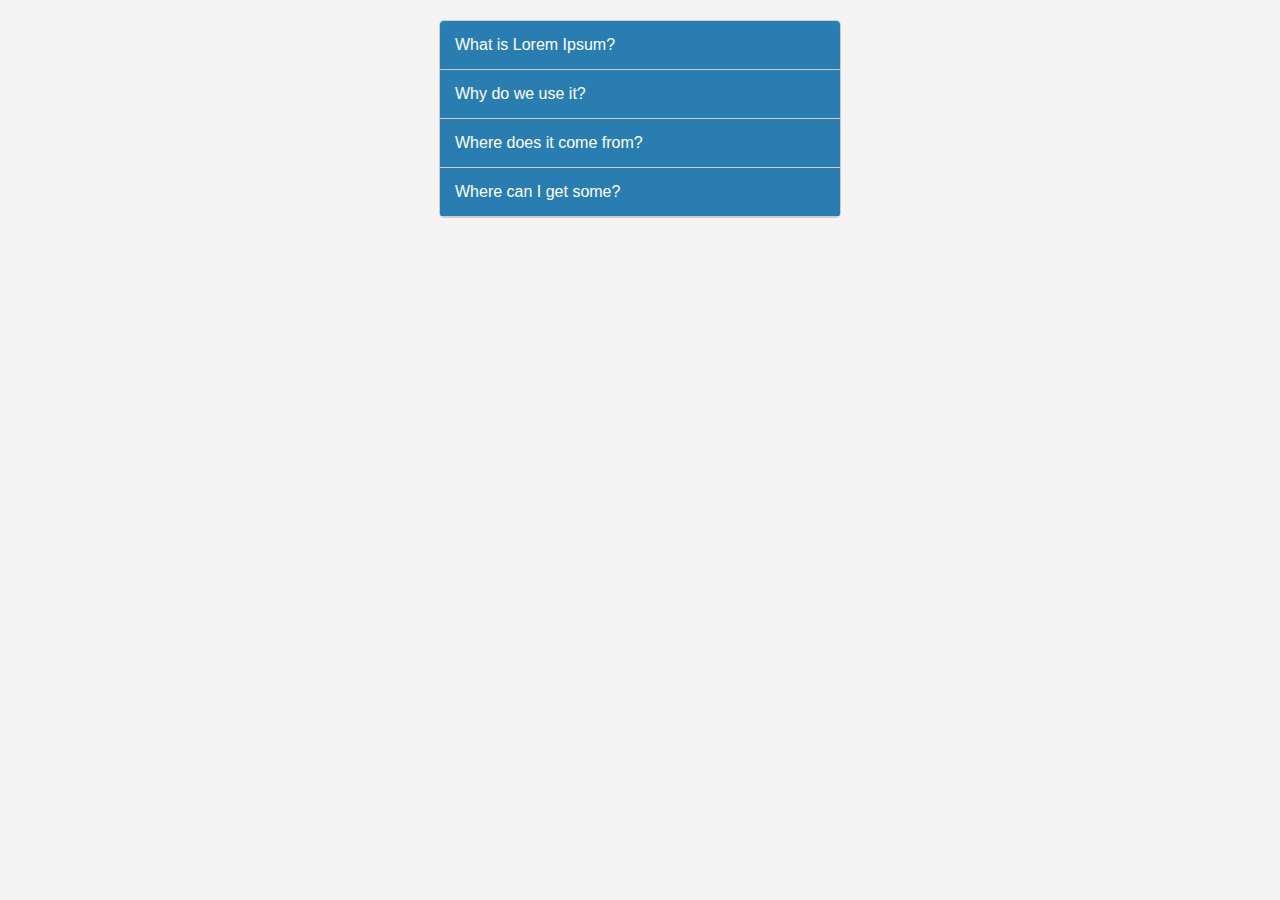
<file: index3.html>
<!DOCTYPE html>
<html lang="en">
<head>
    <meta charset="UTF-8">
    <meta name="viewport" content="width=device-width, initial-scale=1.0">
    <title>Accordion Example</title>
    <link rel="stylesheet" href="style3.css">
</head>
<body>
    <div class="accordion">
        <div class="accordion-item">
            <div class="accordion-header">What is Lorem Ipsum?</div>
            <div class="accordion-content">
                Lorem Ipsum is simply dummy text of the printing and typesetting industry.
            </div>
        </div>
        <div class="accordion-item">
            <div class="accordion-header">Why do we use it?</div>
            <div class="accordion-content">
                It is a long established fact that a reader will be distracted by the readable content of a page when looking at its layout.
            </div>
        </div>
        <div class="accordion-item">
            <div class="accordion-header">Where does it come from?</div>
            <div class="accordion-content">
                Contrary to popular belief, Lorem Ipsum is not simply random text. It has roots in a piece of classical Latin literature.
            </div>
        </div>
        <div class="accordion-item">
            <div class="accordion-header">Where can I get some?</div>
            <div class="accordion-content">
                There are many variations of passages of Lorem Ipsum available, but the majority have suffered alteration in some form.
            </div>
        </div>
    </div>
    <script src="main3.js"></script>
</body>
</html>
</file>
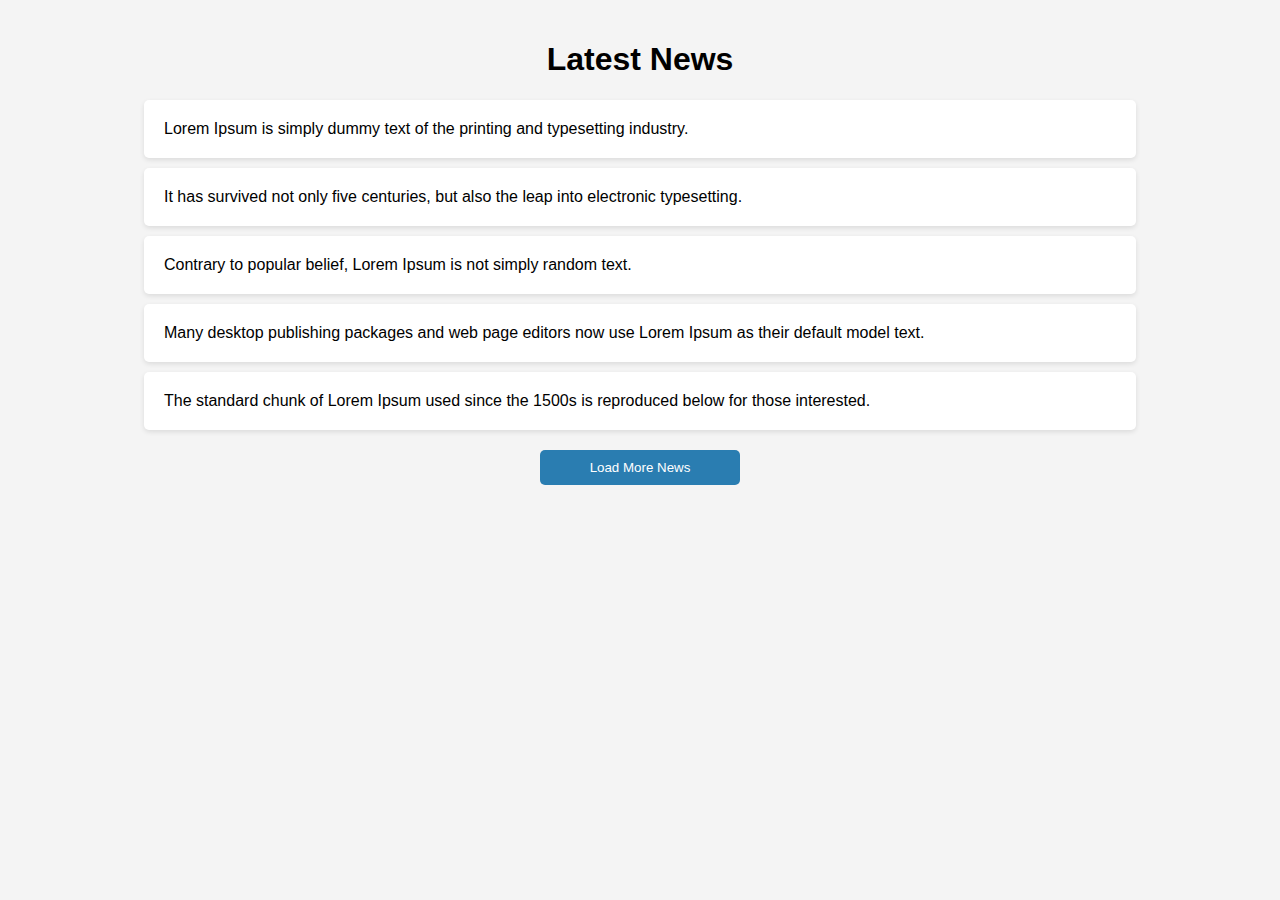
<file: index4.html>
<!DOCTYPE html>
<html lang="en">
<head>
    <meta charset="UTF-8">
    <meta name="viewport" content="width=device-width, initial-scale=1.0">
    <title>News Feed</title>
    <link rel="stylesheet" href="style4.css">
</head>
<body>
    <div class="news-container">
        <h1>Latest News</h1>
        <ul id="news-list">
            
        </ul>
        <button id="load-more">Load More News</button>
    </div>
    <script src="main4.js"></script>
</body>
</html>
</file>
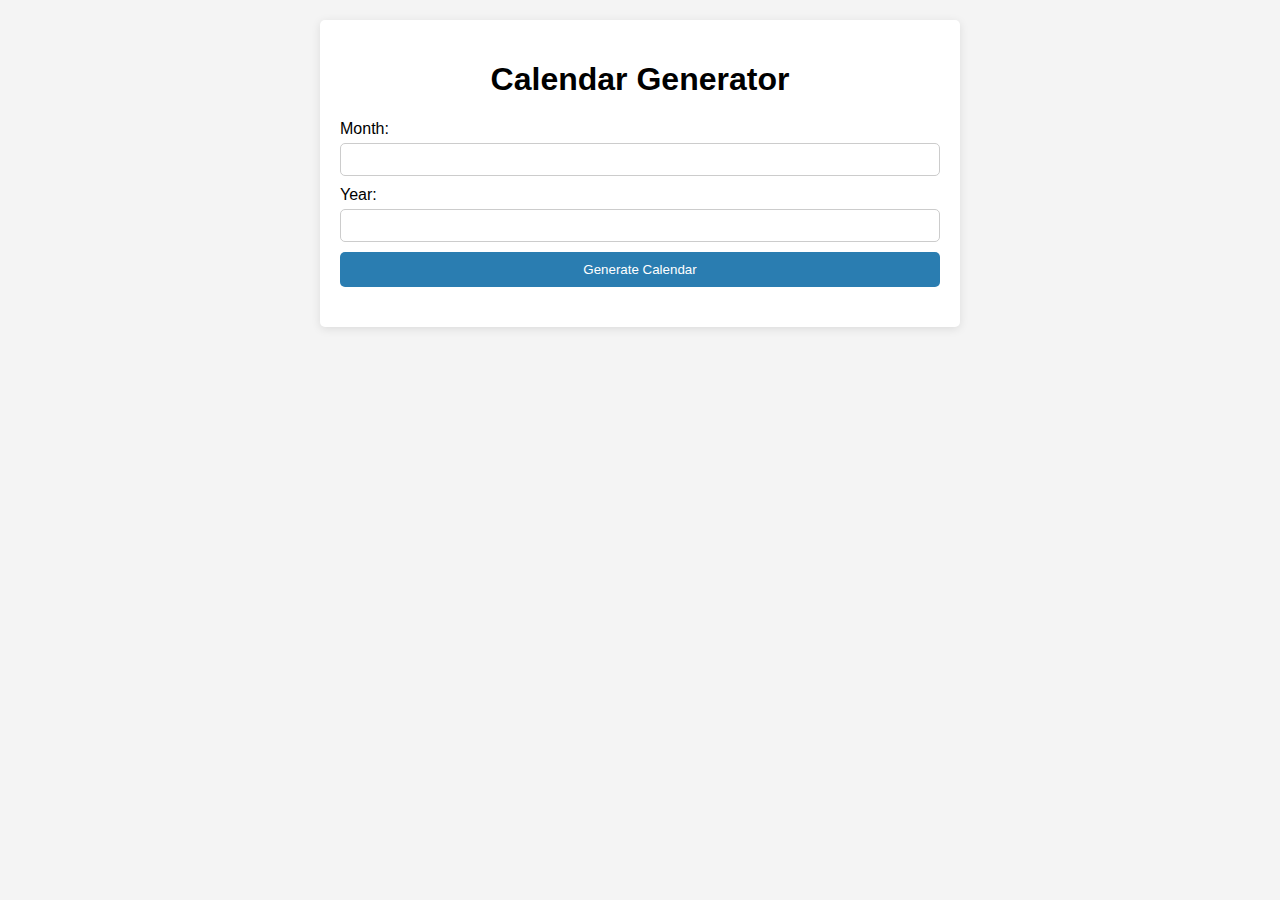
<file: index5.html>
<!DOCTYPE html>
<html lang="en">
<head>
    <meta charset="UTF-8">
    <meta name="viewport" content="width=device-width, initial-scale=1.0">
    <title>Calendar Generator</title>
    <link rel="stylesheet" href="style5.css">
</head>
<body>
    <div class="container">
        <h1>Calendar Generator</h1>
        <form id="calendar-form">
            <label for="month">Month:</label>
            <input type="number" id="month" name="month" min="1" max="12" required>
            
            <label for="year">Year:</label>
            <input type="number" id="year" name="year" required>

            <button type="submit">Generate Calendar</button>
        </form>

        <div id="calendar"></div>
    </div>

    <script src="main5.js"></script>
</body>
</html>
</file>
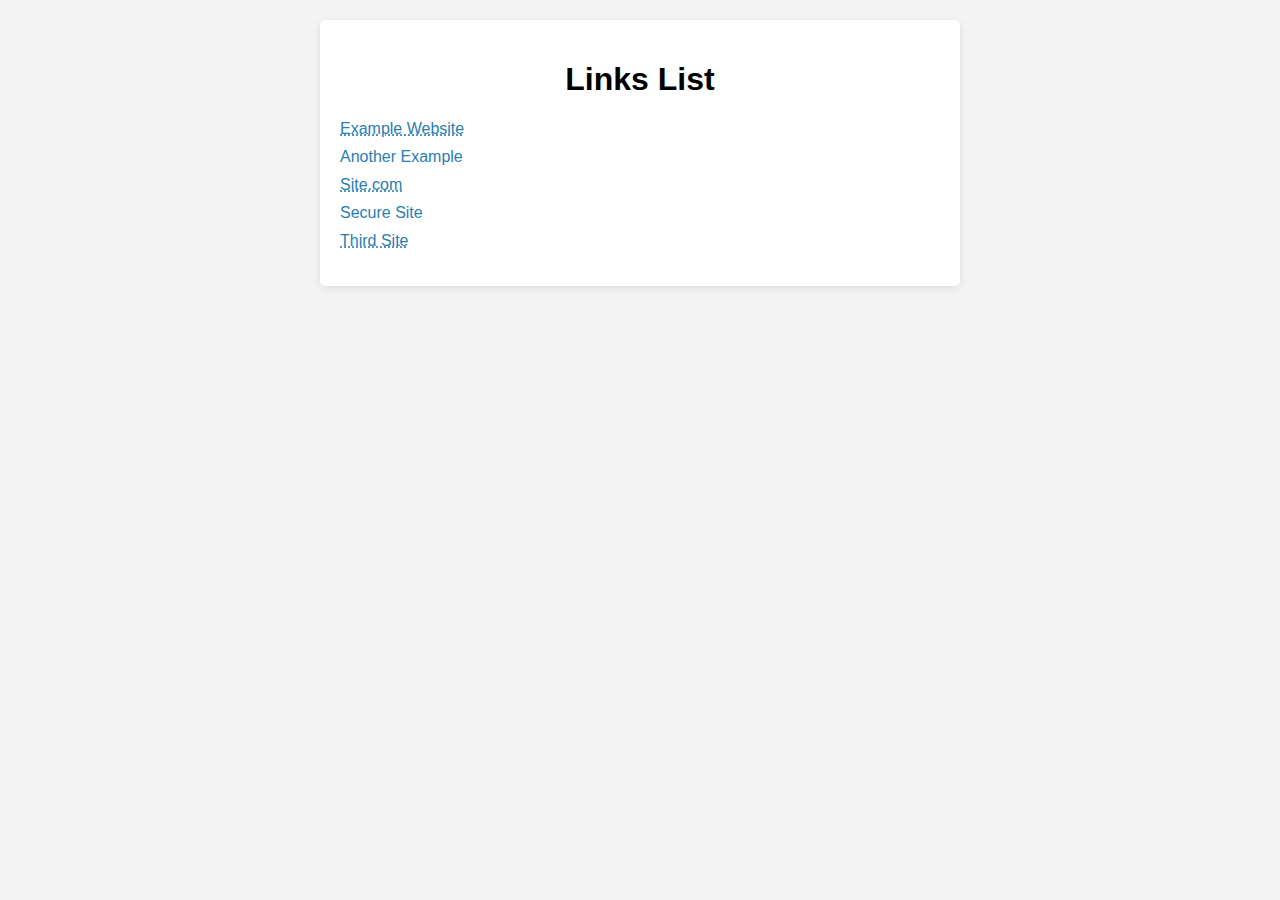
<file: index6.html>
<!DOCTYPE html>
<html lang="en">
<head>
    <meta charset="UTF-8">
    <meta name="viewport" content="width=device-width, initial-scale=1.0">
    <title>Links List</title>
    <link rel="stylesheet" href="style6.css">
</head>
<body>
    <div class="container">
        <h1>Links List</h1>
        <ul id="link-list">
            <li><a href="http://example.com">Example Website</a></li>
            <li><a href="https://another-example.com">Another Example</a></li>
            <li><a href="http://site.com">Site.com</a></li>
            <li><a href="https://secure-site.com">Secure Site</a></li>
            <li><a href="http://third-site.com">Third Site</a></li>
        </ul>
    </div>

    <script src="main6.js"></script>
</body>
</html>
</file>
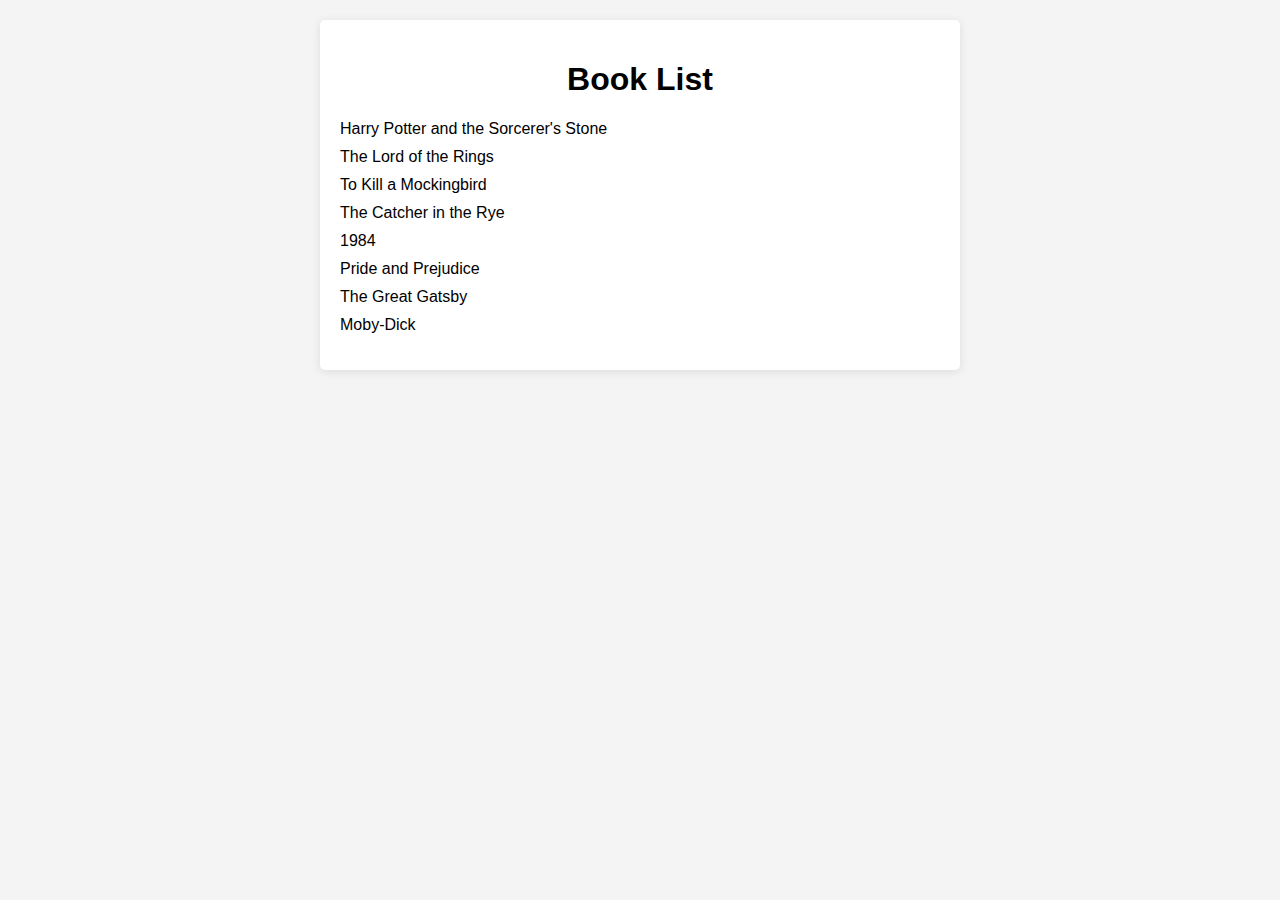
<file: index7.html>
<!DOCTYPE html>
<html lang="en">
<head>
    <meta charset="UTF-8">
    <meta name="viewport" content="width=device-width, initial-scale=1.0">
    <title>Book List</title>
    <link rel="stylesheet" href="style7.css">
</head>
<body>
    <div class="container">
        <h1>Book List</h1>
        <ul id="book-list">
            <li>Harry Potter and the Sorcerer's Stone</li>
            <li>The Lord of the Rings</li>
            <li>To Kill a Mockingbird</li>
            <li>The Catcher in the Rye</li>
            <li>1984</li>
            <li>Pride and Prejudice</li>
            <li>The Great Gatsby</li>
            <li>Moby-Dick</li>
        </ul>
    </div>

    <script src="main7.js"></script>
</body>
</html>
</file>
<file: style3.css>
body {
    font-family: Arial, sans-serif;
    margin: 0;
    padding: 20px;
    background-color: #f4f4f4;
}

.accordion {
    width: 400px;
    margin: 0 auto;
    border: 1px solid #ccc;
    border-radius: 5px;
    overflow: hidden;
}

.accordion-item {
    border-bottom: 1px solid #ccc;
}

.accordion-header {
    background-color: #2a7db1;
    color: white;
    padding: 15px;
    cursor: pointer;
    user-select: none;
}

.accordion-header:hover {
    background-color: #256b98;
}

.accordion-content {
    display: none;
    padding: 15px;
    background-color: #e9f5fb;
    color: #333;
}
</file>
<file: style4.css>
body {
    font-family: Arial, sans-serif;
    margin: 0;
    padding: 20px;
    background-color: #f4f4f4;
}

.news-container {
    width: 80%;
    margin: 0 auto;
}

h1 {
    text-align: center;
}

#news-list {
    list-style: none;
    padding: 0;
}

.news-item {
    background-color: #fff;
    padding: 20px;
    margin: 10px 0;
    border-radius: 5px;
    box-shadow: 0 2px 5px rgba(0, 0, 0, 0.1);
}

button {
    display: block;
    width: 200px;
    margin: 20px auto;
    padding: 10px;
    background-color: #2a7db1;
    color: white;
    border: none;
    border-radius: 5px;
    cursor: pointer;
}

button:hover {
    background-color: #256b98;
}
</file>
<file: style5.css>
body {
    font-family: Arial, sans-serif;
    background-color: #f4f4f4;
    margin: 0;
    padding: 20px;
}

.container {
    max-width: 600px;
    margin: 0 auto;
    background-color: #fff;
    padding: 20px;
    border-radius: 5px;
    box-shadow: 0 2px 10px rgba(0, 0, 0, 0.1);
}

h1 {
    text-align: center;
}

form {
    margin-bottom: 20px;
}

label {
    display: block;
    margin-bottom: 5px;
}

input {
    width: 100%;
    padding: 8px;
    margin-bottom: 10px;
    box-sizing: border-box;
    border: 1px solid #ccc;
    border-radius: 5px;
}

button {
    width: 100%;
    padding: 10px;
    background-color: #2a7db1;
    color: white;
    border: none;
    border-radius: 5px;
    cursor: pointer;
}

button:hover {
    background-color: #256b98;
}

#calendar {
    margin-top: 20px;
    display: none;
}

table {
    width: 100%;
    border-collapse: collapse;
    margin-top: 20px;
}

th, td {
    width: 14.28%;
    text-align: center;
    padding: 10px;
    border: 1px solid #ddd;
}

th {
    background-color: #f2f2f2;
}

td {
    background-color: #fff;
}

td.empty {
    background-color: #f9f9f9;
}
</file>
<file: style6.css>
body {
    font-family: Arial, sans-serif;
    background-color: #f4f4f4;
    margin: 0;
    padding: 20px;
}

.container {
    max-width: 600px;
    margin: 0 auto;
    background-color: #fff;
    padding: 20px;
    border-radius: 5px;
    box-shadow: 0 2px 10px rgba(0, 0, 0, 0.1);
}

h1 {
    text-align: center;
}

#link-list {
    list-style: none;
    padding: 0;
}

#link-list li {
    margin: 10px 0;
}

a {
    text-decoration: none;
    color: #2a7db1;
}

a:hover {
    text-decoration: underline;
}
</file>
<file: style7.css>
body {
    font-family: Arial, sans-serif;
    background-color: #f4f4f4;
    margin: 0;
    padding: 20px;
}

.container {
    max-width: 600px;
    margin: 0 auto;
    background-color: #fff;
    padding: 20px;
    border-radius: 5px;
    box-shadow: 0 2px 10px rgba(0, 0, 0, 0.1);
}

h1 {
    text-align: center;
}

#book-list {
    list-style: none;
    padding: 0;
}

#book-list li {
    margin: 10px 0;
    cursor: pointer;
    transition: color 0.3s;
}

#book-list li.selected {
    color: orange;
}
</file>
